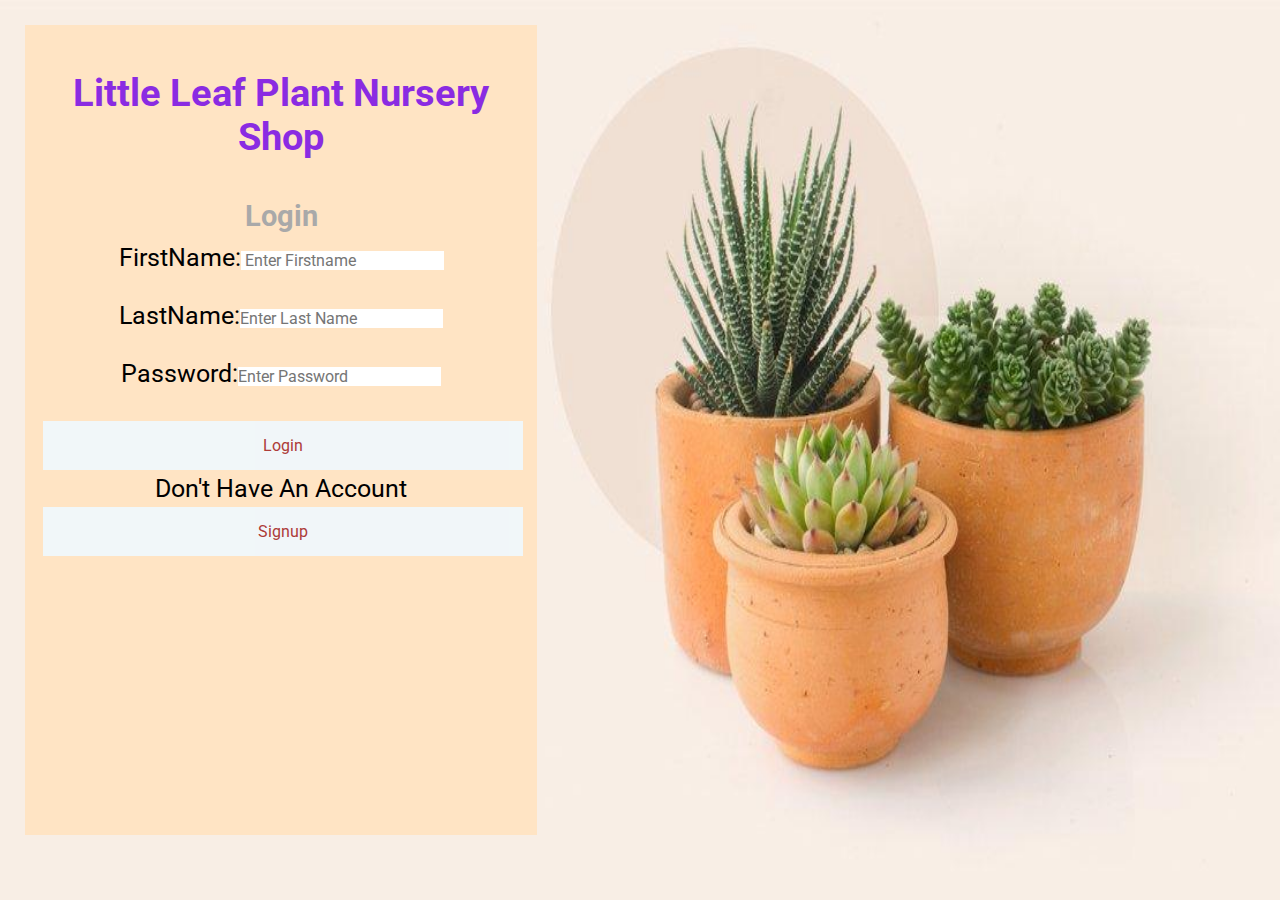
<file: login.html>
<!DOCTYPE html>
<html lang="en">
<head>
    <meta charset="UTF-8">
    <meta name="viewport" content="width=device-width, initial-scale=1.0">
    <title>Little Leaf</title>

    <link rel="stylesheet" href="https://unpkg.com/swiper/swiper-bundle.min.css" />

    <!-- font awesome cdn link  -->
    <link rel="stylesheet" href="https://cdnjs.cloudflare.com/ajax/libs/font-awesome/5.15.3/css/all.min.css">

    <!-- custom css file link  -->
    <link rel="stylesheet" href="style.css">

<style>
    body{
        background-image: url(images/slider2.jpg);
        background-color: #cccccc;
        background-repeat: no-repeat;
        background-attachment: fixed;
        background-size: 100% 100%;
        max-width: 100%;
        height: auto;
        text-align: center;
        }
    h2{
        color:blueviolet;
        padding:30px;
        }
    h3{
                color:darkgrey;
                padding:10px;
            }
            .btn {
                background-color: aliceblue;
                border: none;
                color: brown;
                padding: 15px 32px;
                cursor: pointer;
                width: 100%;
                opacity: 0.9;
                text-align: center;
                text-decoration: none;
                display: inline-block;
                font-size: 16px;
                margin: 4px 2px;
            }
            .container {
                font-size: 25px;
                margin: 25px;
                width: 40%;
                height: 90%;
                position: absolute;
                padding: 16px;
                background-color: bisque;
} 
.container a{
	text-decoration: none;
	font-size: 12px;
	line-height: 20px;
	color: darkgrey;
}
.loginbox a:hover 
{
	color: #ffc107;
}         
</style>
</head>
    <div class="container">
        <h2>Little Leaf Plant Nursery Shop</h2>
        <h3>Login</h3>
<body>
<form>
FirstName:<input type="text" style="font-size:12pt;" placeholder=" enter firstname" name="Fname" ><br><br>
LastName:<input type="text" style="font-size:12pt;" placeholder="enter last name" name="Lname" ><br><br>
Password:<input type="password" style="font-size:12pt;"placeholder="enter password" name="Password"><br><br>
<a href="index.html">
<button type="button" class="btn">Login</button>
</a>

<p>Don't have an account</p>
    <a href="signin.html">
        <button type="button" class="btn">signup</button>
    </a>
</form>
</div>
</body> 
</html>
</file>
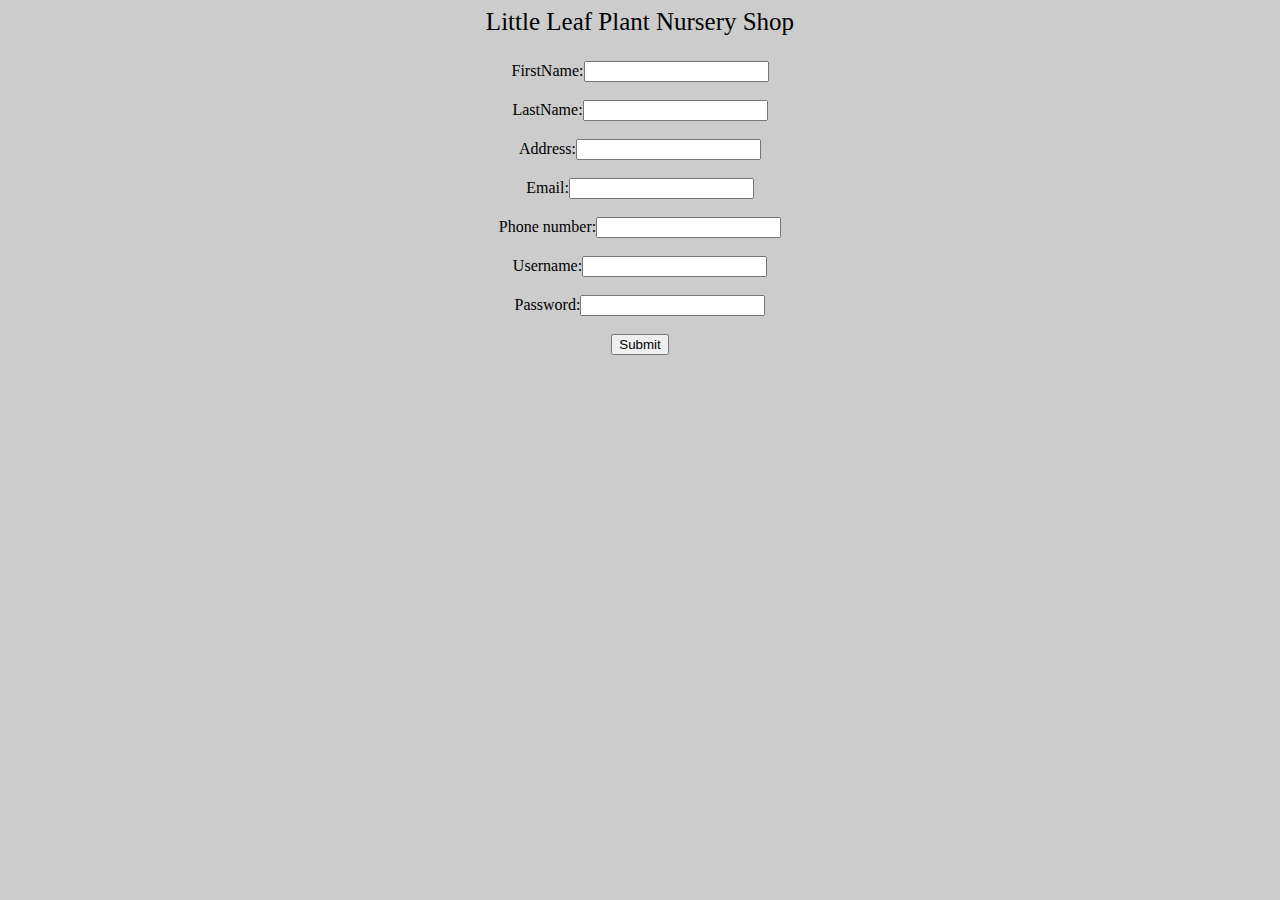
<file: sign (2).html>
<html>
<head>
<title>sign in</title>
<style>
 p {text-align: center; font-size: 25px;}
 body {
      text-align: center;
      background-color: #cccccc;}
</style>
</head>
<body>
<p>Little Leaf Plant Nursery Shop</p>
<form action="action.jsp">
FirstName:<input type="text" name="fname"><br><br>
LastName:<input type="text" name="lname"><br><br>
Address:<input type="text" name="add"><br><br>
Email:<input type="text" name="mail"><br><br>
Phone number:<input type="text" name="phno"><br><br>
Username:<input type="text" name="uname"><br><br>
Password:<input type="text" name="pass"><br><br>
<input type="Submit" name="submit">
</form>
</body>
</html>
</file>
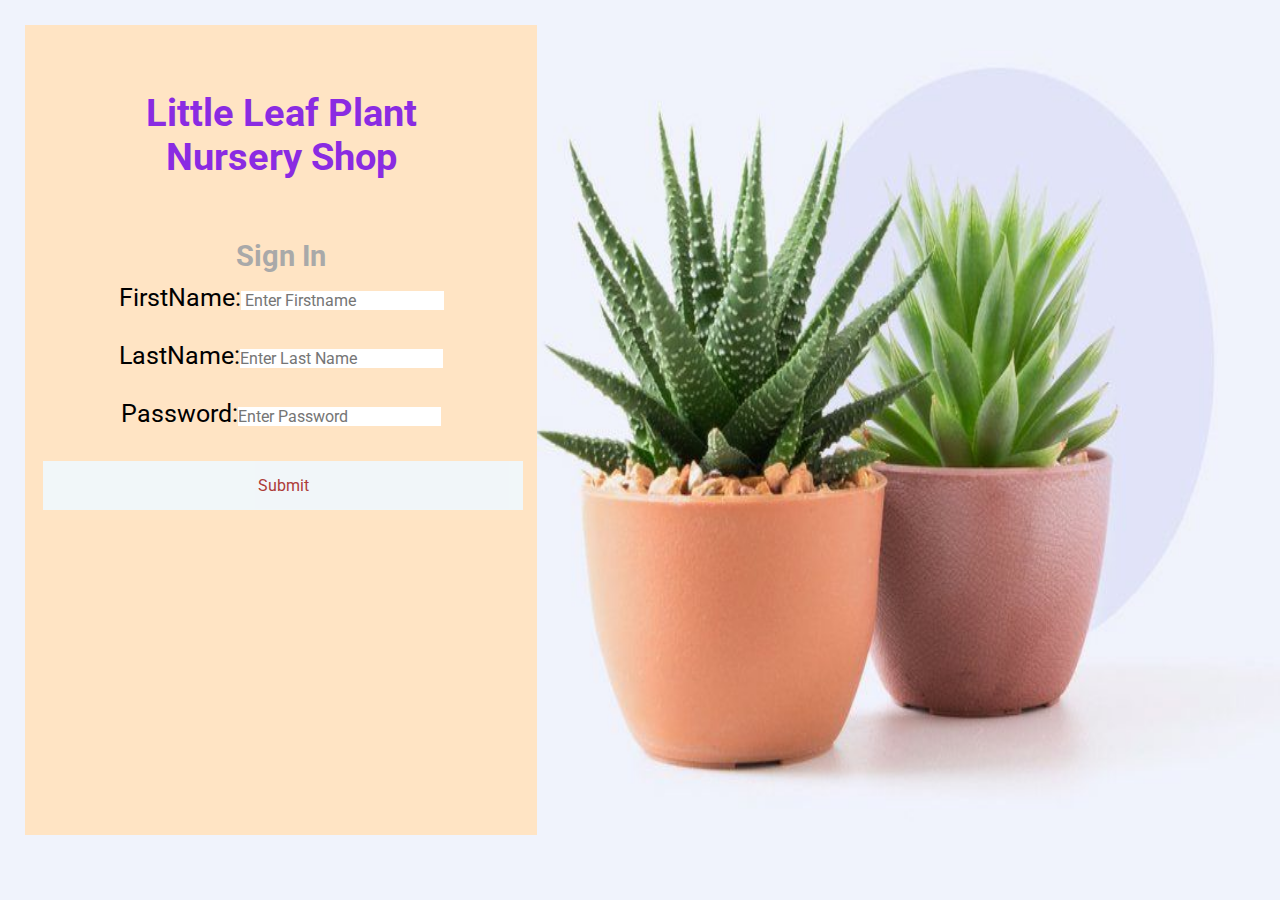
<file: signin.html>
<!DOCTYPE html>
<html lang="en">
<head>
    <meta charset="UTF-8">
    <meta name="viewport" content="width=device-width, initial-scale=1.0">
    <title>Little Leaf</title>

    <link rel="stylesheet" href="https://unpkg.com/swiper/swiper-bundle.min.css" />

    <!-- font awesome cdn link  -->
    <link rel="stylesheet" href="https://cdnjs.cloudflare.com/ajax/libs/font-awesome/5.15.3/css/all.min.css">

    <!-- custom css file link  -->
    <link rel="stylesheet" href="style.css">

<style>
    body {
            background-image: url(images/slider3.jpg);
            background-color: #cccccc;
            background-repeat: no-repeat;
            background-attachment: fixed;
            background-size: 100% 100%;
            max-width: 100%;
            height: auto;
            text-align: center;
            }
            h2{
                color:blueviolet;
                padding:50px;
            }
            h3{
                color:darkgrey;
                padding:10px;
            }
            .btn {
                background-color: aliceblue;
                border: none;
                color: brown;
                padding: 15px 32px;
                cursor: pointer;
                width: 100%;
                opacity: 0.9;
                text-align: center;
                text-decoration: none;
                display: inline-block;
                font-size: 16px;
                margin: 4px 2px;
            }
            .container {
                font-size: 25px;
                margin: 25px;
                width: 40%;
                height: 90%;
                position: absolute;
                padding: 16px;
                background-color: bisque;
} 
.container a{
	text-decoration: none;
	font-size: 12px;
	line-height: 20px;
	color: darkgrey;
}
.container a:hover 
{
	color: #ffc107;
}         
        </style>
    </head>
    <div class="container">
        <h2>Little Leaf Plant Nursery Shop</h2>
        <h3>Sign in</h3>
<body>
<form action="adddetails.jsp" method="get">
FirstName:<input type="text" style="font-size:12pt;" placeholder=" enter firstname" name="Fname" ><br><br>
LastName:<input type="text" style="font-size:12pt;" placeholder="enter last name" name="Lname" ><br><br>
Password:<input type="password" style="font-size:12pt;"placeholder="enter password" name="Password"><br><br>
<button type="submit" class="btn">Submit</button>
</form>
</body>
</div>
</html>
</file>
<file: style.css>
@import url('https://fonts.googleapis.com/css2?family=Roboto:wght@100;300;400;500;700&display=swap');

:root{
  --pink:pink;
}

*{
  font-family: 'Roboto', sans-serif;
  margin:0; padding:0;
  box-sizing: border-box;
  text-transform: capitalize;
  outline: none; border:none;
  text-decoration: none;
  transition: all .2s linear;
}

*::selection{
  background:var(--pink);
  color:#fff;
}

html{
  font-size: 62.5%;
  overflow-x: hidden;
  scroll-behavior: smooth;
  scroll-padding-top: 7rem;
}

section{
  padding:1.5rem 9%;
}

.heading{
  font-size: 3rem;
  color:#444;
  padding-left: 1rem;
  border-left: .4rem solid var(--pink);
  margin-top: 1rem;
  margin-bottom: 3rem;
}

.btn{
  display: inline-block;
  margin-top: 1rem;
  padding:.8rem 3rem;
  background:var(--pink);
  color:#fff;
  font-size: 1.7rem;
  cursor: pointer;
}

.btn:hover{
  background:#333;
}

.header-1,
.header-2,
.header-3{
  display: flex;
  align-items: center;
  justify-content: space-between;
  padding:2rem 9%;
  background:var(--pink);
}

.header-1{
  border-bottom: .1rem solid rgba(255,255,255,.2);
}

.header-3{
  background:#fff;
  box-shadow: 0 .5rem 1rem rgba(0,0,0,.1);
  position: relative;
  z-index: 10000;
}

.header-1 span{
  font-weight: lighter;
  color:#fff;
  font-size: 1.7rem;
}

.header-1 a{
  padding:0 .7rem;
  color:#fff;
  font-size: 2rem;
}

.header-1 a:hover{
  color:greenyellow;
}

.header-2 .logo{
  font-weight: bolder;
  font-size: 3rem;
  color:#fff;
}

.header-2 .logo i{
  color:greenyellow;
}

.header-2 .search-bar-container{
  display: flex;
  align-items: center;
  width: 50rem;
  padding:1.5rem;
  background:rgba(255,255,255,.2);
  border-radius: .5rem;
}

.header-2 .search-bar-container #search-bar{
  width: 100%;
  background:none;
  text-transform: none;
  color:#fff;
  font-size: 1.7rem;
}

.header-2 .search-bar-container #search-bar::placeholder{
  text-transform: capitalize;
  color:#ddd;
}

.header-2 .search-bar-container label{
  color:#fff;
  cursor: pointer;
  font-size: 2rem;
  padding:0 .5rem;
}

.header-2 .search-bar-container label:hover{
  color:greenyellow;
}

.header-3 .navbar a{
  color:#666;
  font-size: 2rem;
  margin-right: 2rem;
}

.header-3 .icons a{
  color:#666;
  font-size: 2.5rem;
  margin-left: 2rem;
}

.header-3 a:hover{
  color:var(--pink);
}

#menu-bar{
  font-size: 3rem;
  color:#666;
  border:.1rem solid #666;
  border-radius: .5rem;
  padding:.5rem 1.5rem;
  cursor: pointer;
  display: none;
}

.header-3.active{
  position: fixed;
  top:0; left: 0; right: 0;
}

.home{
  padding-top: 0;
}

.home .home-slider{
  box-shadow: 0 .5rem 1rem rgba(0,0,0,.1);
  border:.1rem solid rgba(0,0,0,.3);
  border-top: 0;
}

.home .home-slider .box{
  background-size: cover !important;
  background-position: center !important;
  min-height: 55rem;
  position: relative;
}

.home .home-slider .box .content{
  position: absolute;
  top:50%; left: 5%;
  transform: translateY(-50%);
  max-width: 50rem;
}

.home .home-slider .box .content span{
  font-size: 3rem;
  color:#444;
}

.home .home-slider .box .content h3{
  font-size: 6rem;
  color:#333;
  padding:.5rem 0;
}

.banner-container{
  display: flex;
  flex-wrap: wrap;
  gap:1.5rem;
}

.banner-container .banner{
  flex:1 1 40rem;
  height:25rem;
  border:.1rem solid rgba(0,0,0,.3);
  box-shadow: 0 .5rem 1rem rgba(0,0,0,.1);
  overflow: hidden;
  position: relative;
}

.banner-container .banner .content{
  position: absolute;
  top:50%; left: 4%;
  transform: translateY(-50%);
}

.banner-container .banner img{
  height: 100%;
  width:100%;
  object-fit: cover;
}

.banner-container .banner .content span{
  color:#666;
  font-size:1.7rem;
}

.banner-container .banner .content h3{
  color:#333;
  font-size:3rem;
}

.banner-container .banner:hover img{
  transform: scale(1.2);
}

.category .box-container{
  display: flex;
  flex-wrap: wrap;
  gap:1.5rem;
}

.category .box-container .box{
  position: relative;
  flex:1 1 23rem;
  height: 35rem;
  overflow: hidden;
  border:.1rem solid rgba(0,0,0,.3);
  box-shadow: 0 .5rem 1rem rgba(0,0,0,.1);
}

.category .box-container .box img{
  height: 100%;
  width:100%;
  object-fit: cover;
}

.category .box-container .box .content{
  position: absolute;
  bottom: -5.5rem;
  background: #fff;
  border-top:.1rem solid rgba(0,0,0,.3);
  text-align: center;
  padding:.5rem 0;
  width:100%;
}

.category .box-container .box:hover .content{
  bottom:0;
}

.category .box-container .box .content h3{
  color:#333;
  font-size: 2.5rem;
  padding:.5rem 0;
}

.category .box-container .box .content .btn{
  margin-bottom: 1.3rem;
}

.product .box-container{
  display: flex;
  flex-wrap: wrap;
  gap:2rem;
}

.product .box-container .box{
  flex:1 1 30rem;
  border:.1rem solid rgba(0,0,0,.3);
  box-shadow: 0 .5rem 1rem rgba(0,0,0,.1);
  text-align: center;
  position: relative;
  overflow: hidden;
}

.product .box-container .box img{
  height: 30rem;
  width:100%;
  border-bottom:.1rem solid rgba(0,0,0,.3);
  object-fit: cover;
}

.product .box-container .box .discount{
  position: absolute;
  top:1rem; left:1rem;
  background:rgba(0,255,0,.1);
  color:var(--pink);
  font-size: 2rem;
  padding:.5rem 1rem;
}

.product .box-container .box .icons{
  position: absolute;
  top:1rem; right:-8rem;
  display: flex;
  flex-flow: column;
  background:#fff;
  border-radius: 5rem;
  padding:.5rem;
  box-shadow: 0 .5rem 1rem rgba(0,0,0,.1);
}

.product .box-container .box:hover .icons{
  right:1rem;
}

.product .box-container .box .icons a{
  height: 4rem;
  width:4rem;
  line-height: 4rem;
  font-size: 1.5rem;
  color:#333;
  border-radius: 5rem;
  margin:.1rem;
}

.product .box-container .box .icons a:hover{
  color:#fff;
  background:var(--pink);
}

.product .box-container .box h3{
  color:#333;
  font-size: 2.5rem;
  padding:1rem 0;
}

.product .box-container .box .stars i{
  color:gold;
  font-size: 2rem;
}

.product .box-container .box .quantity{
  padding:1rem 0;
}

.product .box-container .box .quantity span{
  font-size: 2rem;
}

.product .box-container .box .quantity input{
  font-size: 2rem;
  padding:.5rem;
  text-align: center;
  background:rgba(0,0,0,.1);
}

.product .box-container .box .price{
  font-weight: bolder;
  color:var(--pink);
  font-size: 2rem;
}

.product .box-container .box .price span{
  text-decoration: line-through;
  color:#999;
  font-size: 1.5rem;
}

.product .box-container .box .btn{
  display: block;
  margin:2rem;
}

.icons-container{
  display: flex;
  flex-wrap: wrap;
  gap:2rem;
}

.icons-container .icon{
  padding:2rem 0;
  display: flex;
  align-items: center;
  flex:1 1 25rem;
}

.icons-container .icon .content{
  padding-left: 2rem;
}

.icons-container .icon .content h3{
 font-size: 2rem;
 color:var(--pink);
}

.icons-container .icon .content p{
  font-size: 1.5rem;
  color:#666;
}

.deal .row{
  display: flex;
  flex-wrap: wrap;
  gap:1.5rem;
  align-items: center;
}

.deal .row .image{
  flex:1 1 40rem;
}

.deal .row .image img{
  width:100%;
}

.deal .row .content{
  flex:1 1 40rem;
}

.deal .row .content .title{
  font-size: 3.5rem;
  color:#333;
}

.deal .row .content p{
  font-size: 1.5rem;
  color:#666;
  padding:1rem 0;
}

.deal .row .content .count-down{
  display: flex;
  padding:1rem 0;
  gap:1.5rem;
}

.deal .row .content .count-down .box{
  width:9rem;
  text-align: center;
  border:.1rem solid rgba(0,0,0,.3);
}

.deal .row .content .count-down .box h3{
  font-size: 5rem;
  color:#333;
}

.deal .row .content .count-down .box span{
  font-size: 1.7rem;
  color:#fff;
  display: block;
  background:#666;
  padding:.5rem;
}

.contact .row{
  display: flex;
  flex-wrap: wrap;
  border:.1rem solid rgba(0,0,0,.3);
}

.contact .row .map{
  width:100%;
  flex:1 1 40rem;
}

.contact .row form{
  padding:2rem;
  flex:1 1 40rem;
}

.contact .row form .inputBox{
  position: relative;
}

.contact .row form .inputBox input, .contact .row form .inputBox textarea{
  width:100%;
  border-bottom: .1rem solid rgba(0,0,0,.3);
  padding:1rem 0;
  margin:1.5rem 0;
  font-size: 1.7rem;
  text-transform: none;
  color:#333;
}

.contact .row form .inputBox textarea{
  resize: none;
  height:15rem;
}

.contact .row form .inputBox input:focus,
.contact .row form .inputBox textarea:focus{
  border-color: var(--pink);
}

.contact .row form .inputBox label{
  position: absolute;
  top:2.3rem; left:0;
  font-size: 1.7rem;
}

.contact .row form .inputBox input:focus ~ label,
.contact .row form .inputBox textarea:focus ~ label,
.contact .row form .inputBox input:valid ~ label,
.contact .row form .inputBox textarea:valid ~ label{
  top:-.1rem;
  font-size: 1.5rem;
  color:#666;
}

.footer .box-container{
  display: flex;
  flex-wrap: wrap;
  gap:1.5rem;
}

.footer .box-container .box{
  flex:1 1 25rem;
}

.footer .box-container .box h3{
  color:#333;
  font-size: 2.5rem;
  padding:1rem 0;
}

.footer .box-container .box p{
  color:#666;
  font-size: 1.5rem;
  padding:1rem 0;
}

.footer .box-container .box a{
  display: block;
  color:#666;
  font-size: 1.5rem;
  padding:1rem 0;
}

.footer .box-container .box a:hover{
  text-decoration: underline;
  color:var(--pink);
}

.footer .credit{
  font-size: 2rem;
  padding:2rem 1rem;
  margin-top: 2rem;
  border-top: .1rem solid rgba(0,0,0,.1);
  text-align: center;
  font-weight: normal;
}

.footer .credit span{
  color:var(--pink);
}

.scroll-top{
  position: fixed;
  bottom: 7.5rem; right:2rem;
  z-index: 1000;
  font-size: 3.5rem;
  background:rgba(0,255,0,.1);
  color:var(--pink);
  border-radius: .5rem;
  border:.1rem solid rgba(0,0,0,.1);
  padding:.5rem 1.5rem;
  display: none;
}

.scroll-top:hover{
  background:var(--pink);
  color:#fff;
}

















/* media queries  */

@media (max-width:1200px){

  html{
    font-size: 55%;
  }

}

@media (max-width:991px){

  .header-1,
  .header-2,
  .header-3{
    padding:2rem;
  }

  section{
    padding:1.5rem;
  }

}

@media (max-width:768px){

  #menu-bar{
    display: initial;
  }

  .header-3 .navbar{
    position: absolute;
    top:100%; left: 0; right: 0;
    background:#eee;
    padding:1rem 2rem;
    border-top: .1rem solid rgba(0,0,0,.3);
    clip-path: polygon(0 0, 100% 0, 100% 0, 0 0);
  }

  .header-3 .navbar.active{
    clip-path: polygon(0 0, 100% 0, 100% 100%, 0% 100%);
  }

  .header-3 .navbar a{
    display: block;
    margin:1.5rem 0;
    padding:1.5rem;
    border-radius: .5rem;
    border:.1rem solid rgba(0,0,0,.3);
    background:#fff;
    text-align: center;
  }

  .header-2{
    flex-flow: column;
  }

  .header-2 .search-bar-container{
    width: 100%;
    margin-top: 2rem;
  }

  .home .home-slider .box{
    background-position: right !important;
    z-index: 0;
  }

  .home .home-slider .box::before{
    content: '';
    position: absolute;
    top:0; left: 0;
    height: 100%;
    width:100%;
    z-index: -1;
    background: rgba(255,255,255,.7);
  }

  .home .home-slider .box .content h3{
    font-size: 4.5rem;
  }

}

@media (max-width:450px){

  html{
    font-size: 50%;
  }

  .header-1{
    display: none;
  }

  .deal .row .content .count-down .box{
    width:7rem;
  }

  .deal .row .content .count-down .box h3{
    font-size: 3rem;
    padding:.5rem 0;
  }

  .deal .row .content .count-down .box span{
    font-size: 1.5rem;
  }

}
</file>
